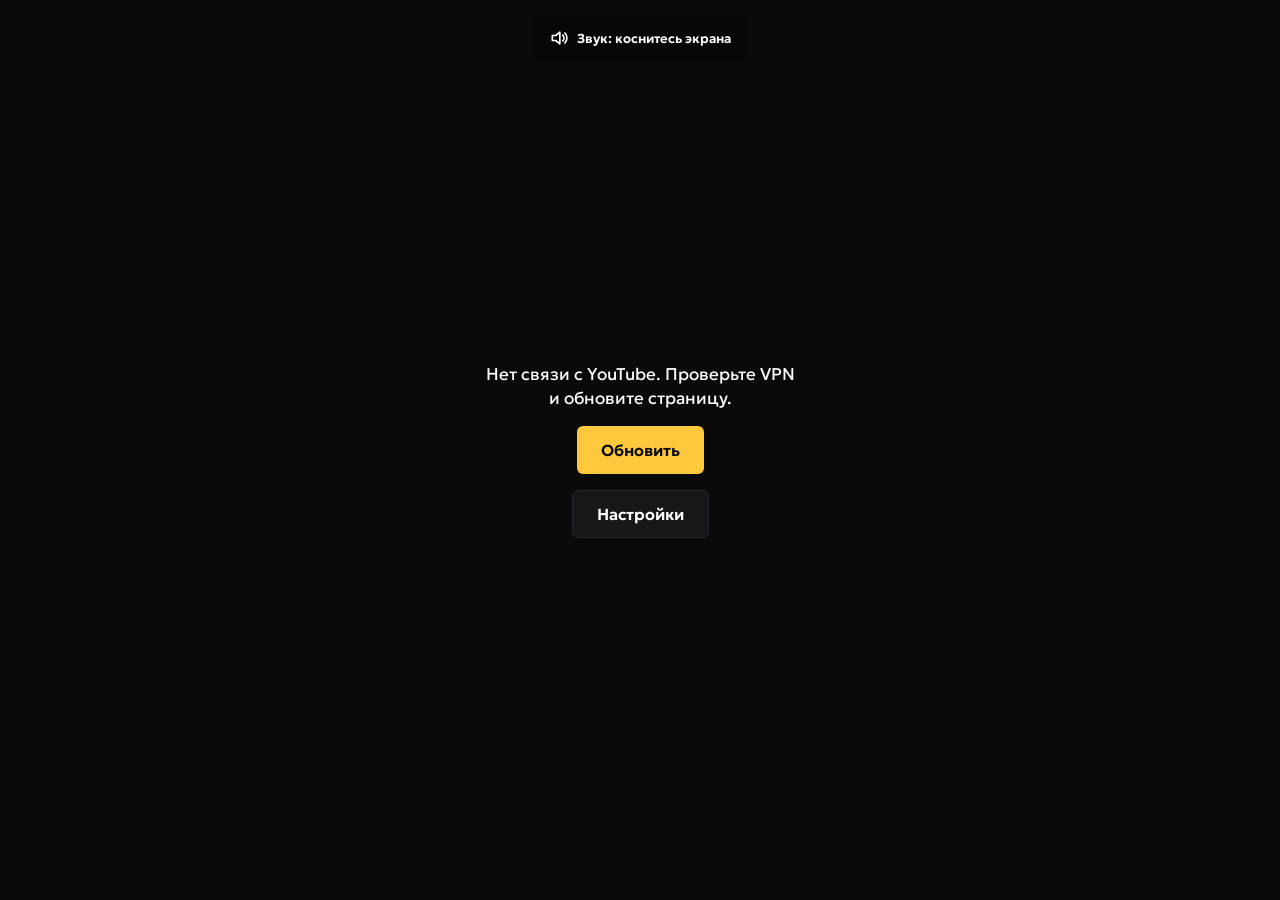
<file: index.html>
<!doctype html>
<html lang="ru">
<head>
<meta charset="utf-8">
<meta name="viewport" content="width=device-width, initial-scale=1, viewport-fit=cover">
<meta name="robots" content="noindex, nofollow">
<meta name="theme-color" content="#0a0a0b">
<title>Калейдоскоп</title>
<meta name="mobile-web-app-capable" content="yes">
<meta name="apple-mobile-web-app-capable" content="yes">
<meta name="apple-mobile-web-app-status-bar-style" content="black-translucent">
<meta name="apple-mobile-web-app-title" content="Калейдоскоп">
<link rel="icon" href="img/znak.svg" type="image/svg+xml">
<link rel="apple-touch-icon" href="img/icon-180.png">
<link rel="manifest" href="manifest.webmanifest">
<link rel="preconnect" href="https://kaleido-api.gmarbigm.workers.dev" crossorigin>
<link rel="preconnect" href="https://www.youtube.com">
<link rel="preconnect" href="https://i.ytimg.com">
<link rel="preconnect" href="https://fonts.googleapis.com">
<link rel="preconnect" href="https://fonts.gstatic.com" crossorigin>
<link href="https://fonts.googleapis.com/css2?family=Geologica:wght@400;600;800&display=swap" rel="stylesheet" media="print" onload="this.media='all'">
<link rel="stylesheet" href="base.css?v=3c2ae583">
<link rel="stylesheet" href="css/lenta.css?v=3c2ae583">
<link rel="stylesheet" href="css/list.css?v=3c2ae583">
<link rel="stylesheet" href="css/nastroiki.css?v=3c2ae583">
</head>
<body>
<div class="player-box"><div></div></div>
<div class="player-box"><div></div></div>

<main id="feed">
  <section class="slide msg wait"><p>Подбираю ролики</p></section>
</main>

<button class="hint" id="hint"></button>

<div class="sheet" id="nast" hidden>
  <div class="sheet-bg" data-close></div>
  <div class="sheet-box tall" role="dialog" aria-label="Настройки">
    <div class="sheet-head"><b>Настройки</b><button class="sheet-close" data-close>Готово</button></div>
    <div id="nast-body"></div>
  </div>
</div>

<div class="sheet" id="sheet" hidden>
  <div class="sheet-bg" data-close></div>
  <div class="sheet-box" role="dialog" aria-label="Что нового">
    <div class="sheet-head"><b>Что нового</b><button class="sheet-close" data-close>Закрыть</button></div>
    <div id="sheet-list"></div>
  </div>
</div>

<script>
// Лента не загрузилась (файл не дошёл, например через VPN): сообщение и «Обновить» вместо вечного «Подбираю ролики»
function kaleidoFail() {
  var w = document.querySelector('.wait');
  if (!w || window.kaleido) return;
  w.innerHTML = '<p>Лента не загрузилась. Проверьте VPN и обновите страницу.</p><button class="main" onclick="location.reload()">Обновить</button>';
}
setTimeout(kaleidoFail, 20000);
</script>
<script type="module" src="js/lenta.js?v=3c2ae583" onerror="kaleidoFail()"></script>
</body>
</html>
</file>
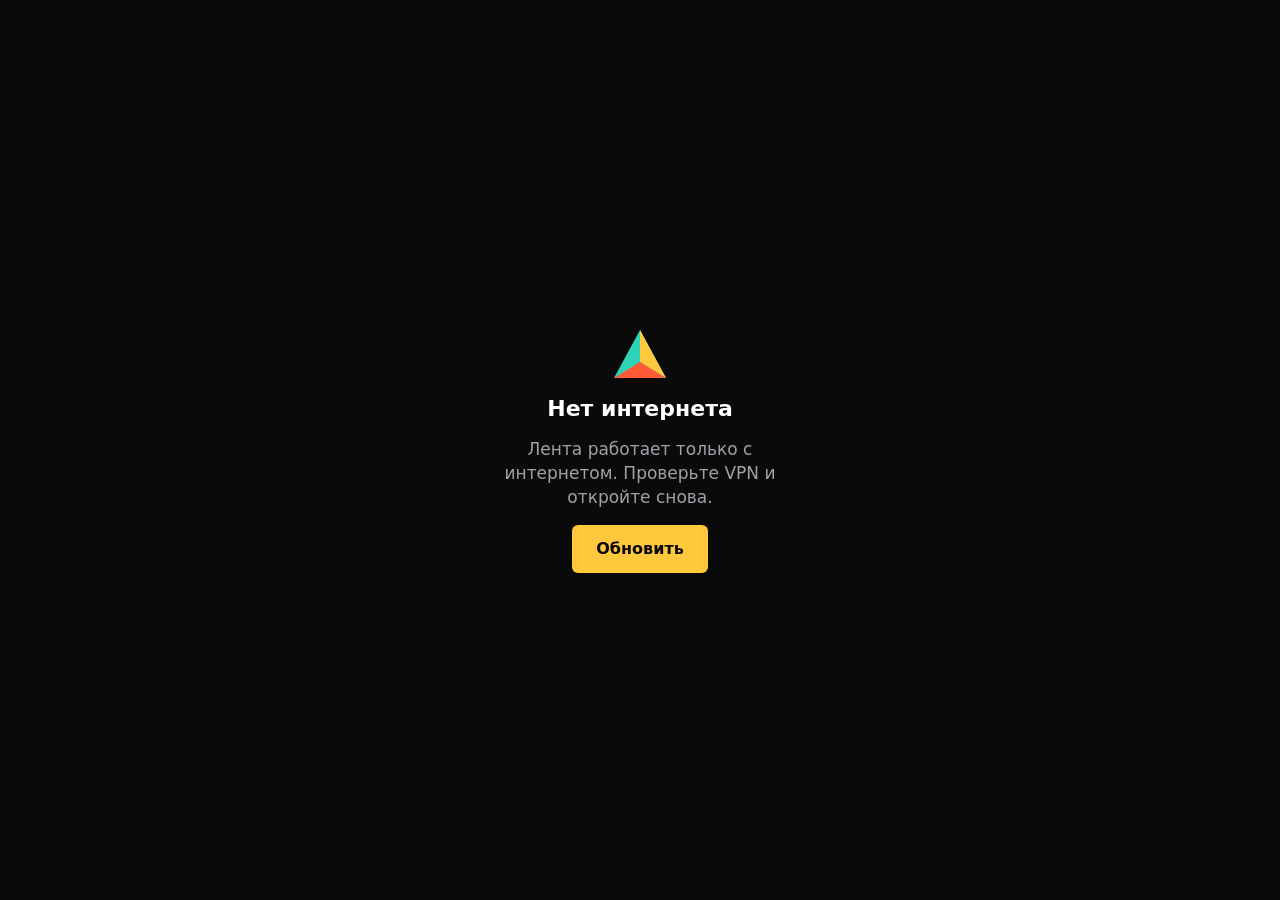
<file: offline.html>
<!doctype html>
<html lang="ru">
<head>
<meta charset="utf-8">
<meta name="viewport" content="width=device-width, initial-scale=1, viewport-fit=cover">
<meta name="robots" content="noindex, nofollow">
<title>Калейдоскоп</title>
<link rel="icon" href="img/znak.svg" type="image/svg+xml">
<link rel="stylesheet" href="base.css?v=3c2ae583">
<style>
  body { display: flex; flex-direction: column; align-items: center; justify-content: center; gap: var(--s4); padding: var(--s6); text-align: center; }
  h1 { font-size: 22px; font-weight: 800; }
  p { font-size: 17px; line-height: 24px; color: var(--muted); max-width: 320px; }
  button { height: var(--btn); padding: 0 var(--s6); border-radius: var(--r-chip); background: var(--accent); color: var(--on-color); font-weight: 600; font-size: 16px; }
</style>
</head>
<body>
<img src="img/znak.svg" alt="" width="56" height="52">
<h1>Нет интернета</h1>
<p>Лента работает только с интернетом. Проверьте VPN и откройте снова.</p>
<button onclick="location.reload()">Обновить</button>
</body>
</html>
</file>
<file: base.css>
/* Значения брендбука «Призма» (docs/Брендбук Калейдоскоп.md). Цвета и шрифты только отсюда. */
:root {
  --bg: #0a0a0b;
  --surface: #17171a;
  --text: #ffffff;
  --muted: #a1a1a8;
  --line: #26262b;
  --scrim: rgba(0, 0, 0, .45);
  --shade: rgba(0, 0, 0, .75);
  --track: rgba(255, 255, 255, .2);
  --accent: #ffc83d;
  --on-color: #0a0a0b;

  --t1: #ffc83d;
  --t2: #2ed3b7;
  --t3: #ff5a36;
  --t4: #5b8cff;
  --t5: #ff4fa3;
  --t6: #9be15d;

  --font: 'Geologica', system-ui, sans-serif;

  --s1: 4px;
  --s2: 8px;
  --s3: 12px;
  --s4: 16px;
  --s6: 24px;

  --r-chip: 6px;
  --r-sheet: 16px;
  --btn: 48px;
  --move: 250ms;
}

* { box-sizing: border-box; margin: 0; padding: 0; }

html, body {
  height: 100%;
  background: var(--bg);
  color: var(--text);
  font-family: var(--font);
  font-variant-numeric: tabular-nums;
  -webkit-tap-highlight-color: transparent;
}

button { font: inherit; color: inherit; background: none; border: 0; cursor: pointer; }

@media (prefers-reduced-motion: reduce) {
  :root { --move: 0ms; }
}
</file>
<file: css/lenta.css>
/* Лента: два плеера под карточками, карточки листаются (брендбук «Призма», «Части»). */
/* Вид «Меньше и гаснет» (журнал брендбука 2026-11-08): шапки нет, подписи внизу гаснут через 3 с, кнопки остаются. */
/* Широкий экран (Surface, планшет лёжа, html.wide): ролик 9:16 по центру, подписи в левом поле, кнопки в правом. */
:root { --gap: max(0px, calc((100vw - 100dvh * 9 / 16) / 2)); }
/* Два плеера (player.js): виден один, второй грузит следующий ролик. Обычный ролик 16:9 во всю ширину. */
.player-box { position: fixed; inset: 0 var(--gap); background: var(--bg); opacity: 0; }
.player-box.on { opacity: 1; }
.player-box.l { inset: 0; }
.player-box iframe { width: 100%; height: 100%; border: 0; }

#feed {
  position: fixed; inset: 0; z-index: 1;
  overflow-y: scroll; scroll-snap-type: y mandatory; overscroll-behavior: contain;
  scrollbar-width: none;
}
#feed::-webkit-scrollbar { display: none; }

.slide {
  position: relative; height: 100dvh; overflow: hidden;
  scroll-snap-align: start; scroll-snap-stop: always;
  --c: var(--t1); --c2: var(--t2);
}
.slide.l { --gap: 0px; }
.thumb {
  position: absolute; inset: 0 var(--gap);
  background: var(--bg) center / cover no-repeat;
  transition: opacity var(--move);
}
.slide.l .thumb { background-size: contain; }
.slide.live .thumb { opacity: 0; }
.shade { position: absolute; left: var(--gap); right: var(--gap); bottom: 0; height: 40%; background: linear-gradient(transparent, var(--shade)); pointer-events: none; transition: opacity var(--move); }

.pp {
  position: absolute; left: 50%; top: 50%; width: 72px; height: 72px; margin: -36px 0 0 -36px;
  border-radius: 50%; background: var(--scrim); display: grid; place-items: center;
  opacity: 0; transform: scale(.9); transition: opacity var(--move), transform var(--move); pointer-events: none;
}
.pp svg { width: 32px; height: 32px; fill: var(--text); }
.slide.paused .pp { opacity: 1; transform: none; }

.side {
  position: absolute; right: max(var(--s3), calc(var(--gap) - 72px)); bottom: calc(88px + env(safe-area-inset-bottom));
  display: flex; flex-direction: column; gap: var(--s3); align-items: center;
}
.act {
  display: flex; flex-direction: column; align-items: center; gap: var(--s1);
  font-size: 11px; font-weight: 600; color: var(--text); text-decoration: none; min-width: 56px;
}
.act i {
  position: relative; width: var(--btn); height: var(--btn); border-radius: 50%; background: var(--scrim);
  display: grid; place-items: center;
  transition: transform var(--move) cubic-bezier(.3, 1.6, .5, 1);
}
.act:active i { transform: scale(.92); }
.act svg { width: 26px; height: 26px; fill: none; stroke: currentColor; stroke-width: 2; stroke-linecap: round; stroke-linejoin: round; }
.act.on svg { fill: var(--c); stroke: var(--c); }
.act.on i { animation: like-pop var(--move) cubic-bezier(.3, 1.6, .5, 1); }
@keyframes like-pop { 50% { transform: scale(1.15); } }
/* Подборки: столбик слева по середине экрана. Включённая: белый круг, тёмный значок (цвет темы на кнопках не ставим). */
/* Ширина 76 под подпись «Развлечения»: на широком экране столбик кончается за 16 точек до ролика, как правый */
.side.pods { width: 76px; left: max(var(--s3), calc(var(--gap) - 92px)); right: auto; top: 50%; bottom: auto; transform: translateY(-50%); }
.act.pod.on i { background: var(--text); color: var(--on-color); }
.act.pod.on svg { fill: none; stroke: currentColor; }
/* Новая версия ещё не открыта: точка на «Настройках» */
.unseen .act[data-a="nastr"] i::after { content: ''; position: absolute; top: 4px; right: 4px; width: 10px; height: 10px; border-radius: 50%; background: var(--accent); }

/* Подписи: название и «почему» над строкой «тема, канал». Гаснут вместе с тенью. */
.info { position: absolute; left: calc(var(--gap) + var(--s4)); right: calc(var(--gap) + 84px); bottom: calc(var(--s4) + env(safe-area-inset-bottom)); transition: opacity var(--move); }
.slide.calm .info, .slide.calm .shade { opacity: 0; }
.ttl { font-size: 15px; line-height: 20px; display: -webkit-box; -webkit-line-clamp: 2; -webkit-box-orient: vertical; overflow: hidden; }
.why { font-size: 12px; color: var(--accent); margin-top: var(--s1); }
.line { display: flex; align-items: center; gap: var(--s2); margin-top: var(--s2); font-size: 13px; color: var(--muted); min-width: 0; }
.chip { flex: none; font-size: 12px; font-weight: 600; color: var(--on-color); background: var(--c); padding: 2px var(--s2); border-radius: var(--r-chip); }
.chip.g { display: none; }
.ch { overflow: hidden; white-space: nowrap; text-overflow: ellipsis; }

/* Широкий экран: подписи в левом поле, поверх ролика ничего нет, гаснуть не нужно */
.wide .slide:not(.l) .info { left: var(--s6); right: auto; width: calc(var(--gap) - 48px); max-width: 360px; bottom: 48px; }
.wide .slide:not(.l).calm .info { opacity: 1; }
.wide .slide:not(.l) .shade { display: none; }
.wide .slide:not(.l) .ttl { font-size: 17px; line-height: 23px; -webkit-line-clamp: 4; }
.wide .slide:not(.l) .line { flex-wrap: wrap; }
.wide .slide:not(.l) .chip.g { display: block; }
.wide .slide:not(.l) .chip.g + .chip { background: var(--c2); }

.bar { position: absolute; left: var(--gap); right: var(--gap); bottom: 0; height: 4px; background: var(--track); }
.bar i { display: block; height: 100%; background: var(--c); transform-origin: left; transform: scaleX(0); }

.msg { background: var(--bg); display: flex; flex-direction: column; align-items: center; justify-content: center; gap: var(--s4); padding: var(--s6); text-align: center; }
.msg p { font-size: 17px; line-height: 24px; max-width: 320px; }
.wait p { color: var(--muted); }
.main { height: 48px; padding: 0 var(--s6); border-radius: var(--r-chip); background: var(--accent); color: var(--on-color); font-weight: 600; }
.sec { height: 48px; padding: 0 var(--s6); border-radius: var(--r-chip); background: var(--surface); border: 1px solid var(--line); font-weight: 600; }

.hint {
  position: fixed; z-index: 2; left: 50%; top: calc(var(--s4) + env(safe-area-inset-top)); transform: translateX(-50%);
  display: flex; align-items: center; gap: var(--s2); height: 44px; padding: 0 var(--s4);
  border-radius: var(--r-chip); background: var(--scrim); font-size: 13px; font-weight: 600; white-space: nowrap;
}
.hint svg { width: 20px; height: 20px; fill: none; stroke: currentColor; stroke-width: 2; stroke-linecap: round; stroke-linejoin: round; }
.hint[hidden] { display: none; }
</file>
<file: css/list.css>
/* Нижний лист «Что нового» (брендбук «Призма»: листы `--surface`, верхние углы 16). */
.sheet { position: fixed; inset: 0; z-index: 5; }
.sheet[hidden] { display: none; }
.sheet-bg { position: absolute; inset: 0; background: var(--scrim); opacity: 0; transition: opacity var(--move); }
.sheet-box {
  position: absolute; left: 0; right: 0; bottom: 0; max-height: 80dvh; overflow-y: auto;
  background: var(--surface); border-radius: var(--r-sheet) var(--r-sheet) 0 0;
  padding: var(--s4) var(--s4) calc(var(--s6) + env(safe-area-inset-bottom));
  transform: translateY(100%); transition: transform var(--move);
}
.sheet.open .sheet-bg { opacity: 1; }
.sheet.open .sheet-box { transform: none; }
.sheet-head { display: flex; align-items: center; justify-content: space-between; margin-bottom: var(--s2); }
.sheet-head b { font-size: 18px; font-weight: 800; }
.sheet-close { height: 44px; padding: 0 var(--s3); color: var(--muted); font-weight: 600; }
#sheet-list h3 { font-size: 15px; font-weight: 600; margin: var(--s4) 0 var(--s2); padding-top: var(--s4); border-top: 1px solid var(--line); }
#sheet-list h3:first-child { border-top: 0; padding-top: 0; margin-top: 0; }
#sheet-list ul { padding-left: var(--s4); display: flex; flex-direction: column; gap: var(--s2); }
#sheet-list li { font-size: 15px; line-height: 20px; color: var(--text); }
@media (min-width: 640px) { .sheet-box { left: 50%; width: 480px; margin-left: -240px; } }
</file>
<file: css/nastroiki.css>
/* Лист «Настройки» (брендбук «Призма»: листы `--surface`, плашки `--r-chip`, кнопки от 44 точек). */
.sheet-box.tall { max-height: 90dvh; }
#nast-body { display: flex; flex-direction: column; }
.ns { padding: var(--s4) 0; border-top: 1px solid var(--line); display: flex; flex-direction: column; gap: var(--s3); }
.ns:first-child { border-top: 0; padding-top: var(--s2); }
.ns h3 { font-size: 17px; font-weight: 800; }
.note { font-size: 15px; line-height: 20px; color: var(--muted); }

.opts { display: flex; flex-wrap: wrap; gap: var(--s2); }
.opt {
  min-height: 44px; padding: var(--s2) var(--s3); border-radius: var(--r-chip);
  background: var(--line); color: var(--text); font-size: 15px; font-weight: 600; text-align: left;
  transition: background var(--move), color var(--move);
}
.ns > .opt, .strict > .opt { align-self: flex-start; }
.opt[hidden], .strict[hidden] { display: none; }
/* «Строго» под языком: виден, только когда выбран русский */
.strict { display: flex; flex-direction: column; gap: var(--s3); padding-left: var(--s3); border-left: 2px solid var(--line); }
.opt[aria-pressed="true"] { background: var(--accent); color: var(--on-color); }
.opt.topic[aria-pressed="true"] { background: var(--c); }
.opt.topic[aria-pressed="false"] { color: var(--muted); }
.opt.hot { background: var(--accent); color: var(--on-color); }
.opt.danger { background: none; border: 2px solid var(--t3); color: var(--t3); }
.opt:disabled { opacity: .6; }

.grp { border-radius: var(--r-chip); background: var(--bg); }
.grp summary {
  min-height: 48px; padding: 0 var(--s3); display: flex; align-items: center; gap: var(--s3);
  font-size: 16px; font-weight: 600; cursor: pointer; list-style: none;
}
.grp summary::-webkit-details-marker { display: none; }
.grp summary::before { content: ''; width: 10px; height: 10px; border-radius: 50%; background: var(--c); flex: none; }
.grp .cnt { margin-left: auto; }
.grp[open] summary { border-bottom: 1px solid var(--line); }
.grp .opts { padding: var(--s3); }
.cnt { font-size: 14px; color: var(--muted); font-weight: 400; }

.stat { display: grid; grid-template-columns: 1fr auto; gap: var(--s1) var(--s3); font-size: 15px; }
.stat i { grid-column: 1 / -1; height: 6px; border-radius: 3px; background: var(--line); overflow: hidden; }
.stat i::after { content: ''; display: block; height: 100%; width: var(--w); background: var(--c); }

@media (min-width: 640px) { #nast .sheet-box { width: 560px; margin-left: -280px; } }
</file>
